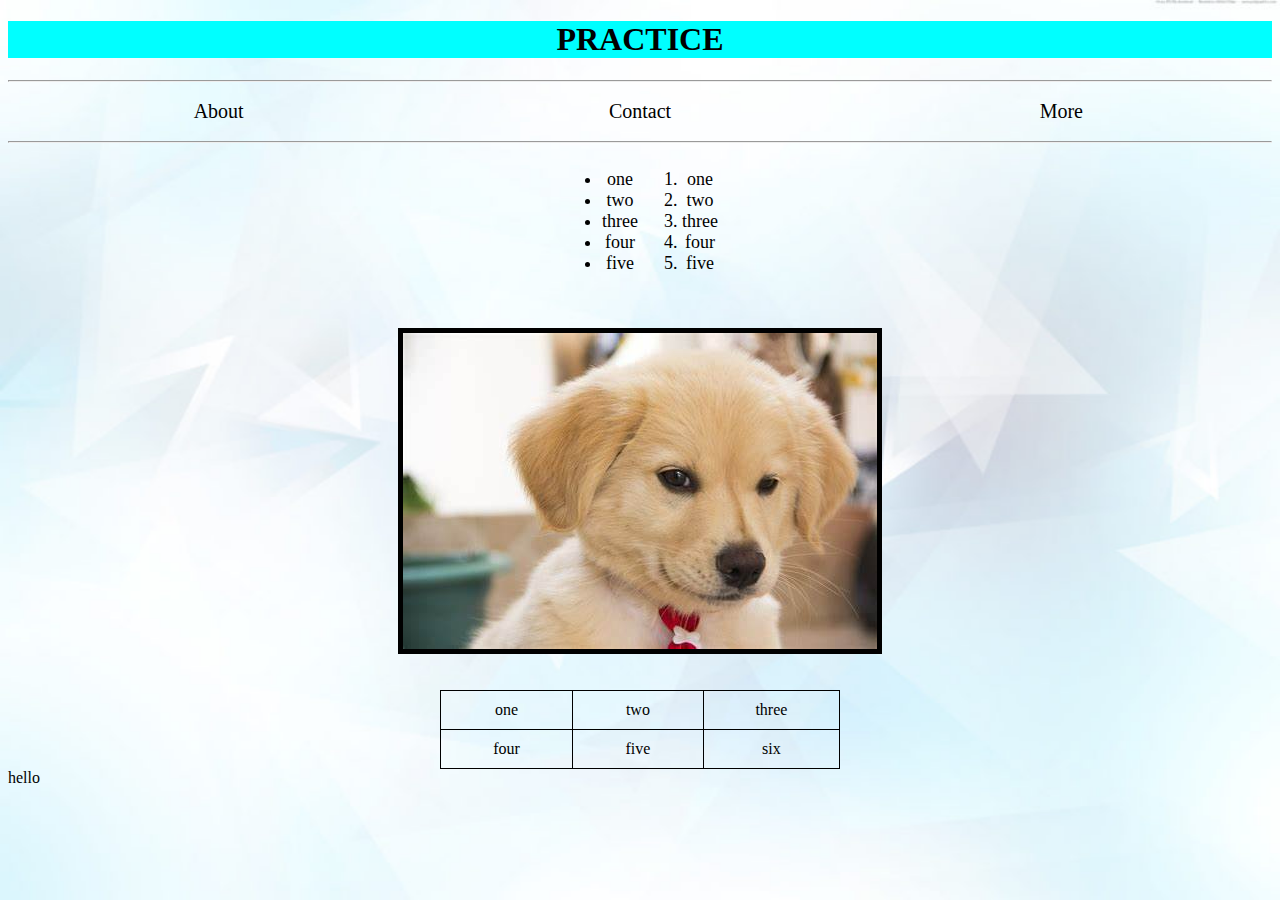
<file: index.html>
<!DOCTYPE html>
<html lang="en">
<head>
    <meta charset="UTF-8">
    <meta name="viewport" content="width=device-width, initial-scale=1.0">
    <title>Document</title>
    <link rel="stylesheet" href="./styles.css">
</head>
<body>
    <div class="h1">
        <h1>PRACTICE</h1>
    </div>
    <hr>
    <div class="links">
        <a href="./about.html">About</a>
        <a href="./contact.html">Contact</a>
        <a href="./more.html">More</a>
    </div>
    <hr>
    <div class="lists">
        <ul class="list1">
            <li>one</li>
            <li>two</li>
            <li>three</li>
            <li>four</li>
            <li>five</li>
        </ul>
        <ol class="list2">
            <li>one</li>
            <li>two</li>
            <li>three</li>
            <li>four</li>
            <li>five</li>
        </ol>
    </div>
    <br><br>
    <img class="dog" src="./dog.png" alt="dog">
    <br><br>
    <table>
        <tr>
            <td>one</td>
            <td>two</td>
            <td>three</td>
        </tr>
        <tr>
            <td>four</td>
            <td>five</td>
            <td>six</td>
        </tr>
    </table>
    <div id="demo"></div>
    <script src="./practice.js"></script>
</body>
</html>
</file>
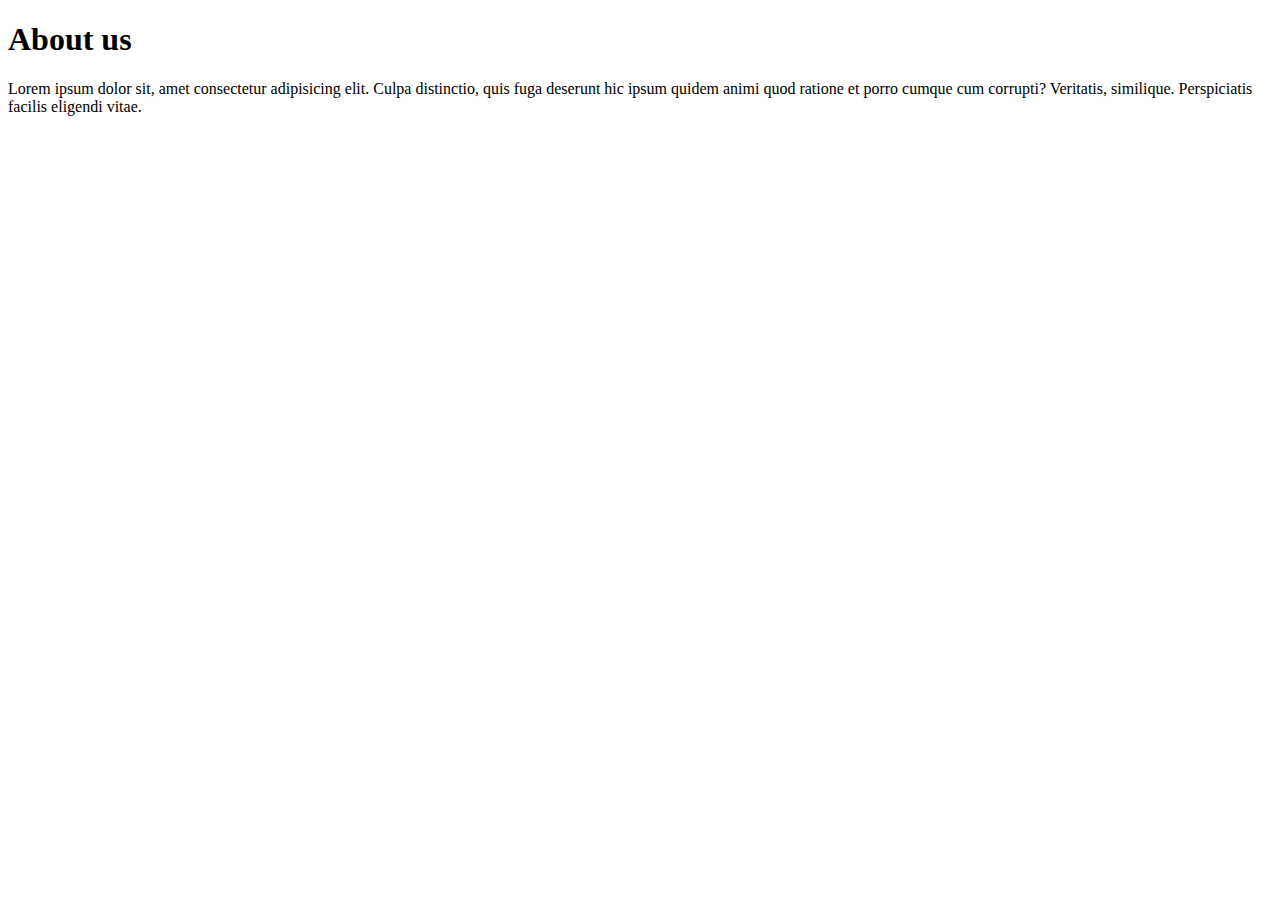
<file: about.html>
<!DOCTYPE html>
<html lang="en">
<head>
    <meta charset="UTF-8">
    <meta name="viewport" content="width=device-width, initial-scale=1.0">
    <title>Document</title>
</head>
<body>
    <h1>About us</h1>
    <p>Lorem ipsum dolor sit, amet consectetur adipisicing elit. Culpa distinctio, quis fuga deserunt hic ipsum quidem animi quod ratione et porro cumque cum corrupti? Veritatis, similique. Perspiciatis facilis eligendi vitae.</p>
</body>
</html>
</file>
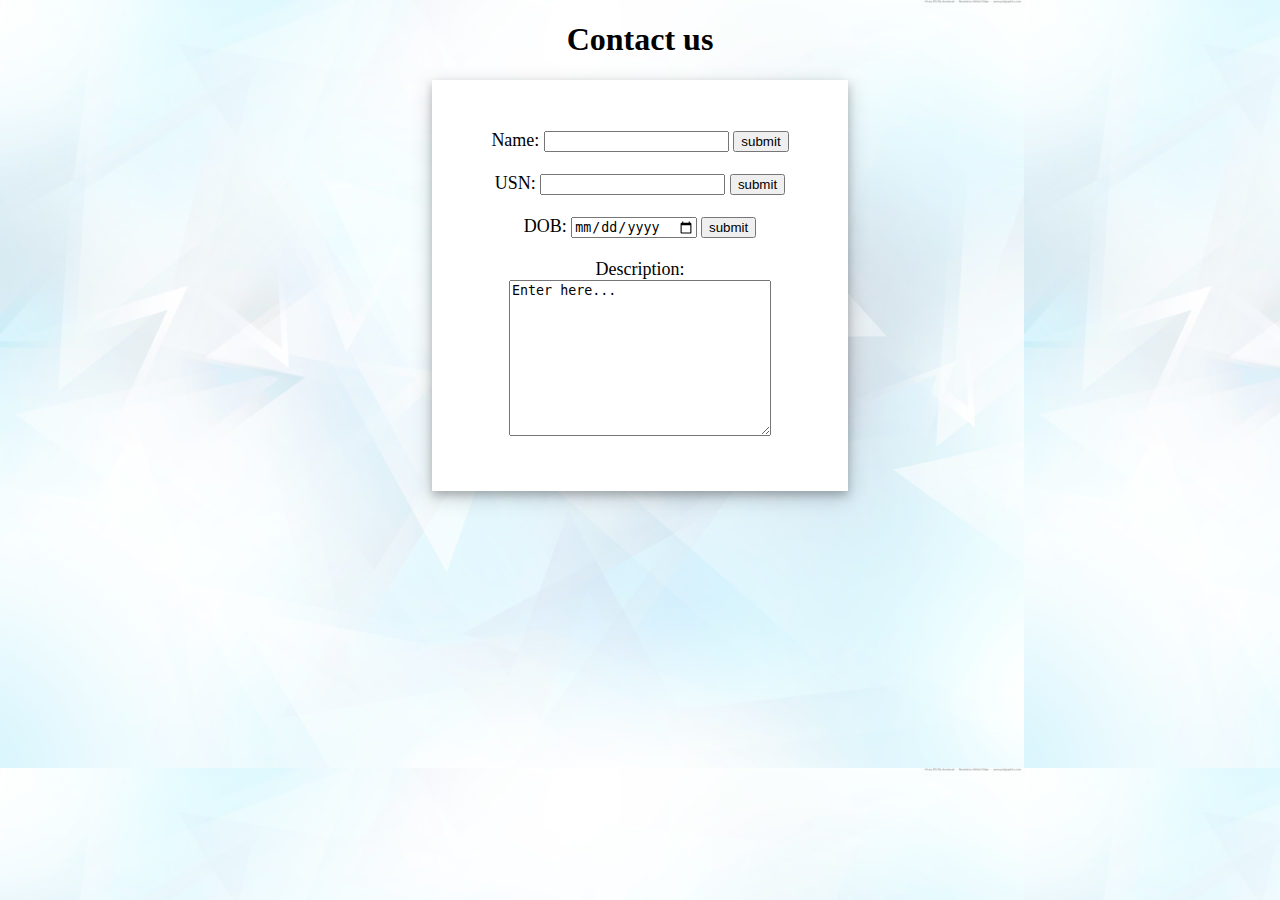
<file: contact.html>
<!DOCTYPE html>
<html lang="en">
<head>
    <meta charset="UTF-8">
    <meta name="viewport" content="width=device-width, initial-scale=1.0">
    <title>Document</title>
    <link rel="stylesheet" href="./styles2.css">
</head>
<body>
    <h1>Contact us</h1>
    <div class="form">
        <form>
            <label for="name">Name: </label>
            <input type="text" name="name" id="name">
            <input type="submit" value="submit">
            <br><br>
            <label for="usn">USN: </label>
            <input type="text" name="usn" id="usn">
            <input type="submit" value="submit">
            <br><br>
            <label for="dob">DOB: </label>
            <input type="date" name="dob" id="dob">
            <input type="submit" value="submit">
            <br><br>
            <label for="desc">Description: </label><br>
            <textarea name="desc" id="desc" cols="30" rows="10">Enter here...</textarea>
        </form>
    </div>
</body>
</html>
</file>
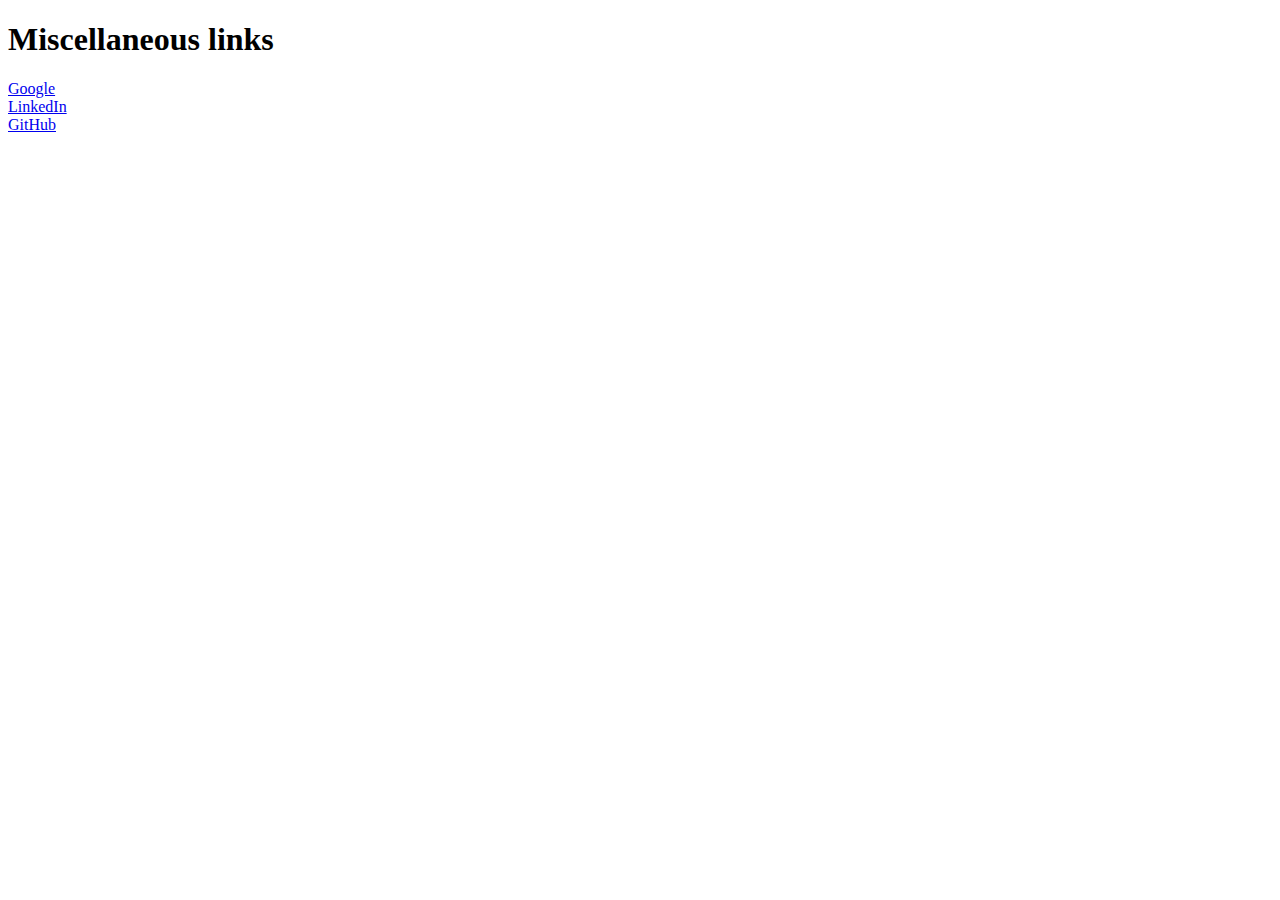
<file: more.html>
<!DOCTYPE html>
<html lang="en">
<head>
    <meta charset="UTF-8">
    <meta name="viewport" content="width=device-width, initial-scale=1.0">
    <title>Document</title>
</head>
<body>
    <h1>Miscellaneous links</h1>
    <a href="https://www.google.com/">Google</a>
    <br>
    <a href="https://www.linkedin.com/feed/">LinkedIn</a>
    <br>
    <a href="https://github.com/">GitHub</a>
    <br>
</body>
</html>
</file>
<file: styles.css>
.h1 {
    text-align: center;
    background-color: aqua;
}

.links {
    display: flex;
    justify-content: space-around;
}

.lists {
    text-align: center;
}

.list1 {
    font-size: large;
    display: inline-block;
}

.list2 {
    font-size: large;
    display: inline-block;
}

table, td{
    margin-left: auto;
    margin-right: auto;
    text-align: center;
    border: 1px solid black;
    border-collapse: collapse;
    padding: 10px;
    width: 400px;
}

a {
    text-align: center;
    padding: 10px;
    width: 75px;
    text-decoration: none;
    font-size: 20px;
    color: black;
}

a:hover {
    background-color: orange;
    transition: 0.5s;
}

.dog {
    border: 5px solid black;
    display: block;
    margin-left: auto;
    margin-right: auto;
}

html {
    background-image: url("./backimg.jpg");
    background-repeat: no-repeat;
    background-attachment: fixed;
    background-size: 100% 100%;
}
</file>
<file: styles2.css>
.form {
    font-size: large;
    padding: 50px;
    width: 25%;
    margin: auto auto;
    box-shadow: 0 4px 8px 0 rgba(0, 0, 0, 0.2), 0 6px 20px 0 rgba(0, 0, 0, 0.19);
    text-align: center;
    background-color: white;
}

h1 {
    text-align: center;
}

body {
    background-image: url("./backimg.jpg");
}
</file>
